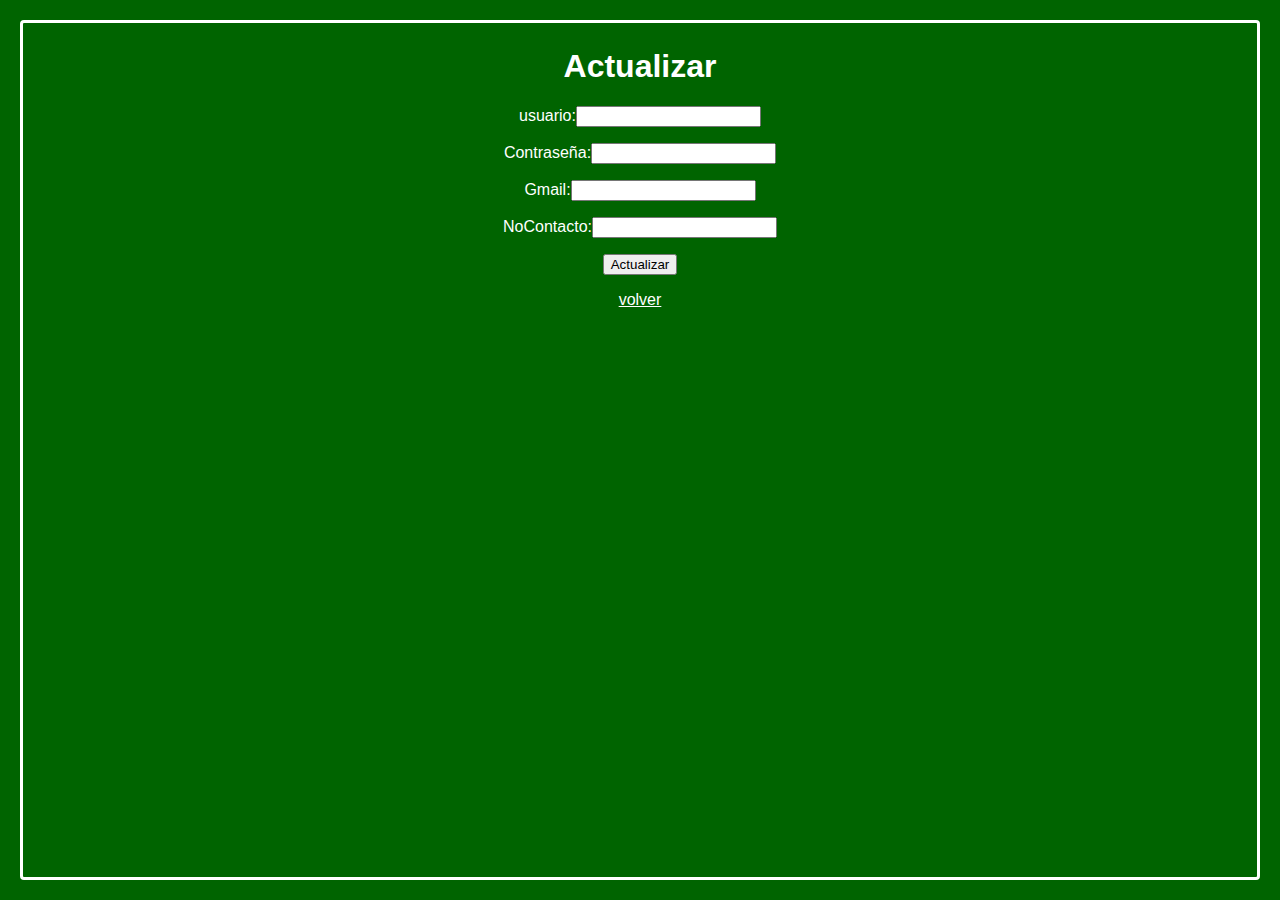
<file: vista3/Actualizar_Usuario.html>
<html lang="en">
<head>
    <meta charset="UTF-8">
    <meta http-equiv="X-UA-Compatible" content="IE=edge">
    <meta name="viewport" content="width=device-width, initial-scale=1.0">
    <title>Actualizar Usuario</title>
    <link rel="stylesheet" href="anya.css">
</head>
<body id="sapo">
    <form action="">
    <h1>Actualizar</h1>
    <p>usuario:<input type="text" name="ctxUsuario" id="ctxUsuario" required></p>
    <p>Contraseña:<input type="password" name="ctxContrasena" id="ctxUsuario" required></p>
    <p>Gmail:<input type=text name="ctxgmail" id="ctxUsuario"></p>
    <p>NoContacto:<input type="num" name="ctxNoContacto" id="ctxUsuario"></p>
    <p><input type="submit" neme="btneliminar" value="Actualizar"></p>
    <a href="file:///C:/xampp/htdocs/html-frontend/vista3/gestion_usuario.html" id="ps">volver</a>
</form>
</body>
</html>
</file>
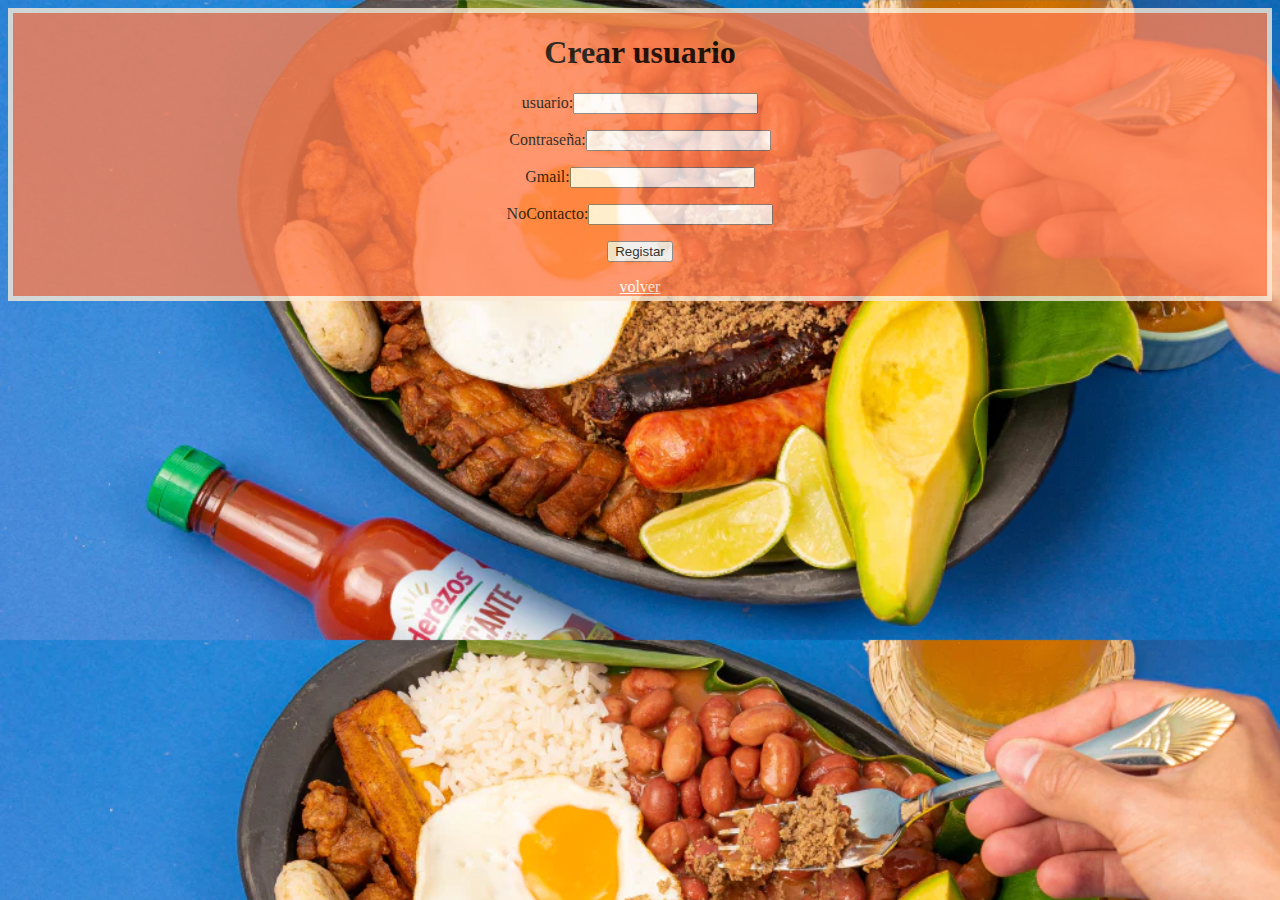
<file: vista3/crear_usuario.html>
<!DOCTYPE html>
<html lang="en">

<head>
    <meta charset="UTF-8">
    <meta http-equiv="X-UA-Compatible" content="IE=edge">
    <meta name="viewport" content="width=device-width, initial-scale=1.0">
    <title>Crear Usuario</title>
    <link rel="stylesheet" href="arre.css">
</head>

<body>
    <div id="texto">

        <h1>Crear usuario</h1>
        <p>usuario:<input type="text" name="ctxUsuario" id="ctxUsuario" required></p>
        <p>Contraseña:<input type="password" name="ctxContrasena" id="ctxUsuario" required></p>
        <p>Gmail:<input type=text name="ctxgmail" id="ctxUsuario"></p>
        <p>NoContacto:<input type="number" name="ctxNoContacto" id="ctxUsuario"></p>
        <p><input type="submit" neme="btneliminar" value="Registar"></p>
        <a href="file:///C:/xampp/htdocs/html-frontend/vista3/iniciar_sesion.html">volver</a>

    </div>
</body>

</html>
</file>
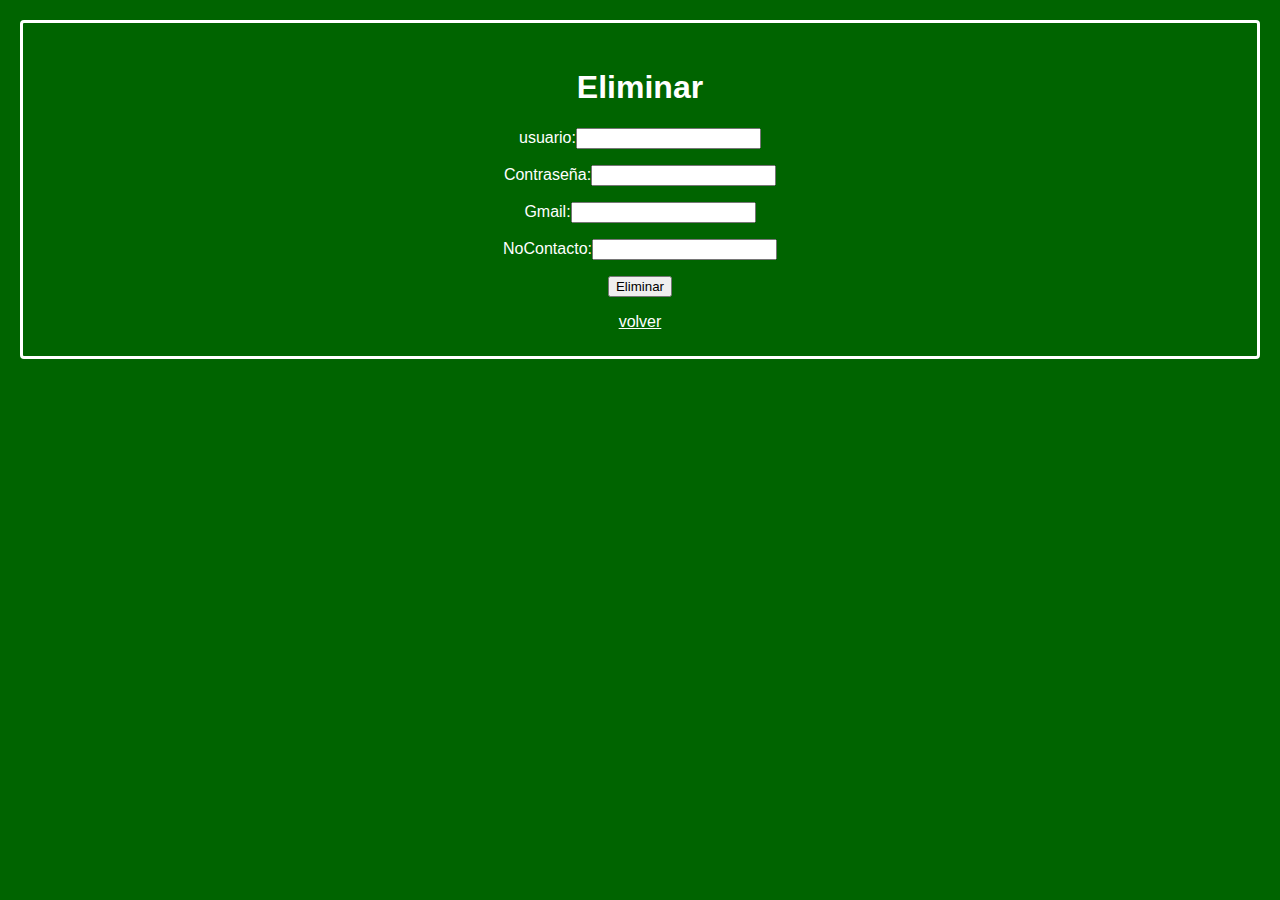
<file: vista3/Eliminar_Usuario.html>
<!DOCTYPE html>
<html lang="en">
  <head>
    <meta charset="UTF-8" />
    <meta http-equiv="X-UA-Compatible" content="IE=edge" />
    <meta name="viewport" content="width=device-width, initial-scale=1.0" />
    <title>Eliminar Usuario</title>

    <link rel="stylesheet" href="fol.css" />
  </head>
  <body id="al">
    <form>
      <h1>Eliminar</h1>
      <p>
        usuario:<input type="text" name="ctxUsuario" id="ctxUsuario" required />
      </p>
      <p>
        Contraseña:<input
          type="password"
          name="ctxContrasena"
          id="ctxUsuario"
          required
        />
      </p>
      <p>Gmail:<input type="text" name="ctxgmail" id="ctxUsuario" /></p>
      <p>
        NoContacto:<input type="num" name="ctxNoContacto" id="ctxUsuario" />
      </p>
      <p><input type="submit" name="btneliminar" value="Eliminar" /></p>
      <a
        href="file:///C:/xampp/htdocs/html-frontend/vista3/gestion_usuario.html"
        id="sr"
      >
        volver</a
      >
    </form>
  </body>
</html>
</file>
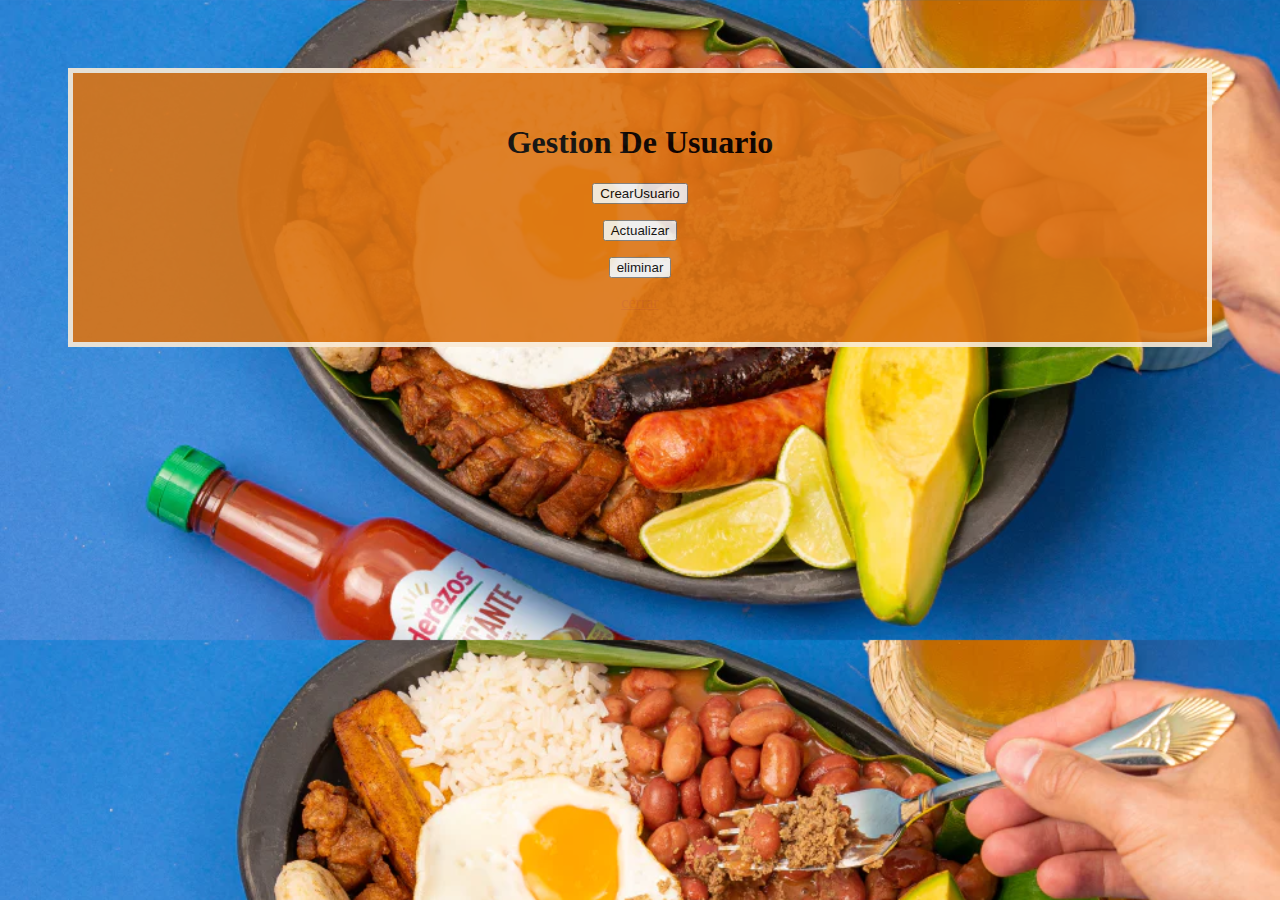
<file: vista3/gestion_usuario.html>
<!DOCTYPE html>
<html lang="en">
<head>
    <meta charset="UTF-8">
    <meta http-equiv="X-UA-Compatible" content="IE=edge">
    <meta name="viewport" content="width=device-width>, initial-scale=1.0">
    <title>RESTAURANTE</title>
    <link rel="stylesheet" href="gestion.css">

</head>
<body > 
    <div id="texto">


        <H1>Gestion De Usuario</H1>
       <form action="file:///C:/xampp/htdocs/html-frontend/vista3/crear_usuario.html"><input type="submit" name="btnEnviar"value=CrearUsuario id="btnCrearUsuario"></form></P>
       <form action="file:///C:/xampp/htdocs/html-frontend/vista3/Actualizar_Usuario.html"><input type="submit" name="btnEnviar"value=Actualizar id="btnActualizar"></form>  </P>
       <form action="file:///C:/xampp/htdocs/html-frontend/vista3/Eliminar_Usuario.html"><input type="submit" name="btnEnviar"value=eliminar id></form> </P>
       <a href="file:///C:/xampp/htdocs/html-frontend/index.html">cerrar</a>
        
</div>
</body>
</html>
</file>
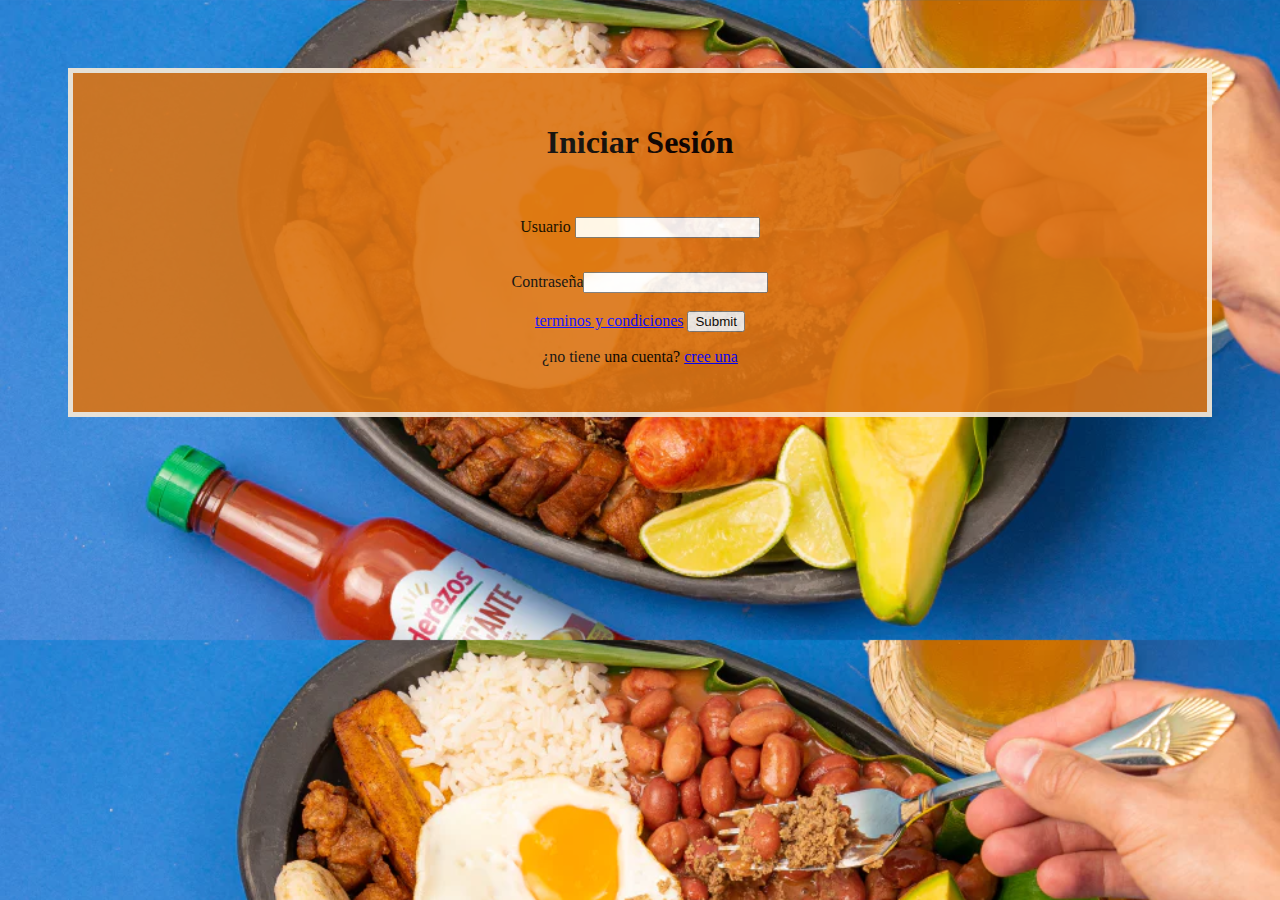
<file: vista3/iniciar_sesion.html>
<!DOCTYPE html>
<html lang="es">

<head>
  <meta charset="UTF-8">
  <meta http-equiv="X-UA-Compatible" content="IE=edge">
  <meta name="viewport" content="width=device-width, initial-scale=1.0">
  <title>Iniciar Sesion</title>

  <link rel="stylesheet" href="iniciar_sesion.css">
</head>

<body>
  <nav id="texto">
    <form action="">
      <h1 id="title">Iniciar Sesión </h1> <br>
      <p class="text">Usuario <input type="text" name="ctxtusuario" id="ctxtusuario" required><br><br>
      <p class="text">Contraseña<input type="password" name="ctxtusuario" id="ctxtpassword" required><br><br>
        <a href="file:///C:/xampp/htdocs/html-frontend/vista3/terminosycondiciones.html"> terminos y condiciones</a>
        </article>
        <input type="submit">
    </form>
    <p> ¿no tiene una cuenta? <a href="file:///C:/xampp/htdocs/html-frontend/vista3/crear_usuario.html">cree una </a>
    </p>
  </nav>
</body>

</html>
</file>
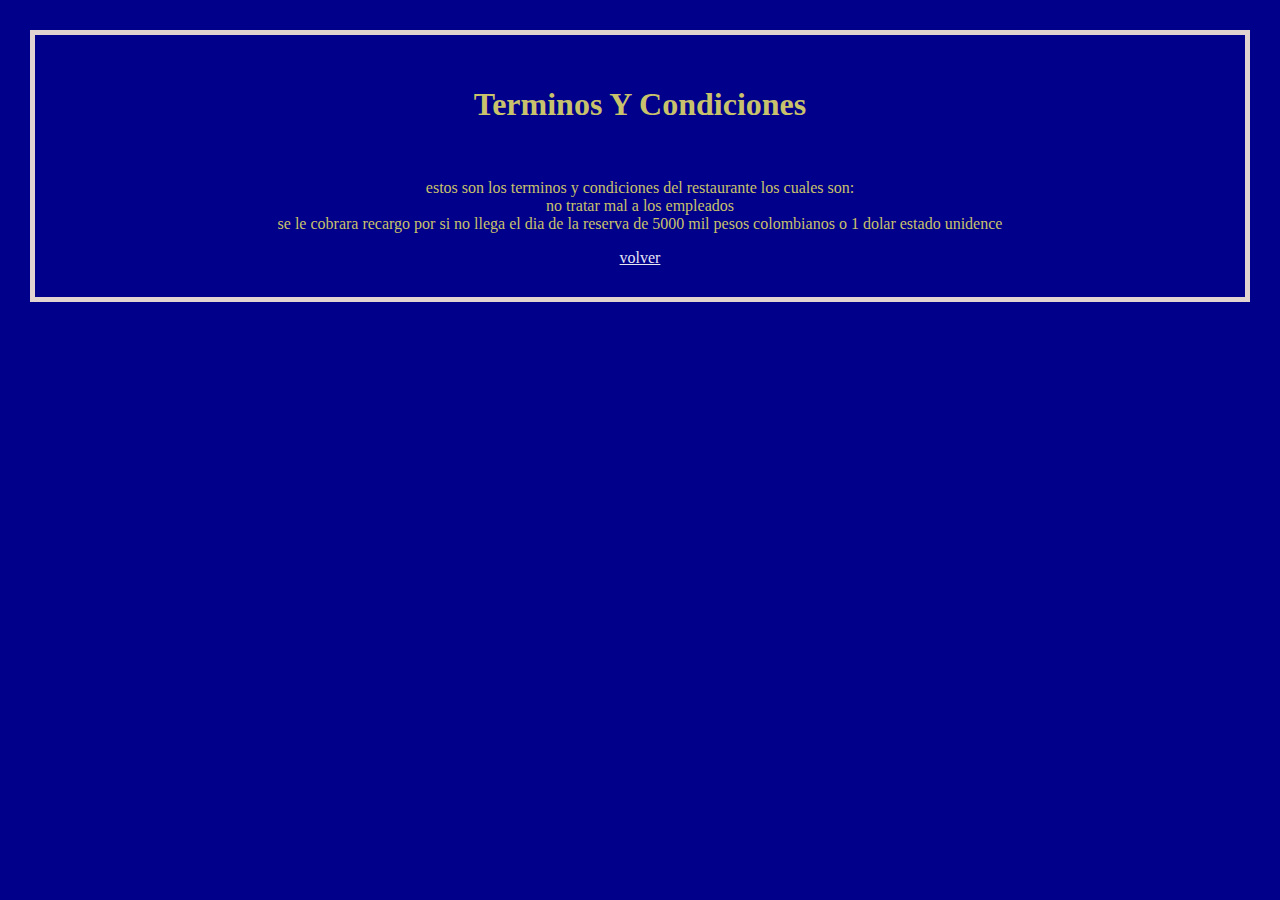
<file: vista3/terminosycondiciones.html>
<!DOCTYPE html>
<html lang="en">

<head>
    <meta charset="UTF-8" />
    <meta http-equiv="X-UA-Compatible" content="IE=edge" />
    <meta name="viewport" content="width=device-width, initial-scale=1.0" />
    <title>terminos y condiciones</title>
    <link rel="stylesheet" href="terminos.css" />
</head>

<body>
    <nav id="texto">
        <h1>Terminos Y Condiciones</h1>
        <br />
        <p>
            estos son los terminos y condiciones del restaurante los cuales son:
            <br />
            no tratar mal a los empleados <br />
            se le cobrara recargo por si no llega el dia de la reserva de 5000 mil
            pesos colombianos o 1 dolar estado unidence
        </p>
        <a href="file:///C:/xampp/htdocs/html-frontend/vista3/iniciar_sesion.html">volver</a>
    </nav>
</body>

</html>
</file>
<file: vista3/anya.css>
body{
    background-color: darkgreen;
    border-style: solid;
    border-color: white;
    border-radius: 4px;
    border-width: 3px;
    margin: 20px ;
    padding: 25px;
    text-align: center;
    font-family:'Franklin Gothic Medium', 'Arial Narrow', Arial, sans-serif;
    }
    #sapo{
        color: white;
    }
    #ps{ 
        color: white;
     }
     a:link{
        color: white;
    }
    a:visited{
      color: white;
    }
    a:hover{
     color: black;
    }
    a:active{
        color: aqua;
  }
</file>
<file: vista3/arre.css>
body{
  background-image:url('bandeja.png') ;
  background-size: cover;
  background-color: rgb(255,127,80);
  opacity: 0,8;
  

 }
#texto{
  background-color: rgb( 255,127,80);
    opacity: 0.8;
    text-align: center;
    border: 5px antiquewhite solid;
}
 
 a:link{
    color: white;
}
a:visited{
  color: white;
}
a:hover{
 color: black;
}
a:active{
    color: aqua;
}
</file>
<file: vista3/fol.css>
body{
    background-color: darkgreen;
    border-style: solid;
    border-color: white;
    border-radius: 4px;
    border-width: 3px;
    margin: 20px ;
    padding: 25px;
    text-align: center;
    font-family:'Franklin Gothic Medium', 'Arial Narrow', Arial, sans-serif;
    }
    #al{
        color:white ;
    }
    #sr{
        color:white;
    }
    a:link{
        color: white;
    }
    a:visited{
      color: white;
    }
    a:hover{
     color: black;
    }
    a:active{
        color: aqua;
    }
</file>
<file: vista3/gestion.css>
body{
    background-image: url(bandeja.png) ;
    background-size: cover;
    opacity: 0,8;
  
    padding: 30px;
}
#texto{
    padding: 30px;
    color: rgb(0, 0, 0);
    background-color: rgb(219, 116, 20);
    opacity: 0.9;
    text-align: center;
    border: 5px antiquewhite solid;
    margin: 30px;

} 
    
    a:link{
            color: chocolate;
        }
        a:visited{
        color: rgb(248, 247, 247);
        }
        a:hover{
        color: black;
        }
        a:active{
            color: aqua;
       }
</file>
<file: vista3/iniciar_sesion.css>
body{  
background-image: url(bandeja.png) ;
background-size: cover;
opacity: 0,8;

padding: 30px;

 }
#texto{
    padding: 30px;
    color: rgb(0, 0, 0);
    background-color: rgb(219, 116, 20);
    opacity: 0.9;
    text-align: center;
    border: 5px antiquewhite solid;
    margin: 30px;
}

a:link{
    color: blue;
}
a:visited{
  color:blue};

a:hover{
 color: black;
}
a:active{
    color: aqua;
}
</file>
<file: vista3/terminos.css>
body{
    background-color:darkblue ;
    padding: 30px;
    color: rgb(223, 215, 105);
    opacity: 0.9;
    text-align: center;
    border: 5px antiquewhite solid;
    margin: 30px;
}
a:link{
    color: white;
}
a:visited{
  color:white;
}

a:hover{
 color: black;
}
a:active{
    color: aqua;
 }
</file>
